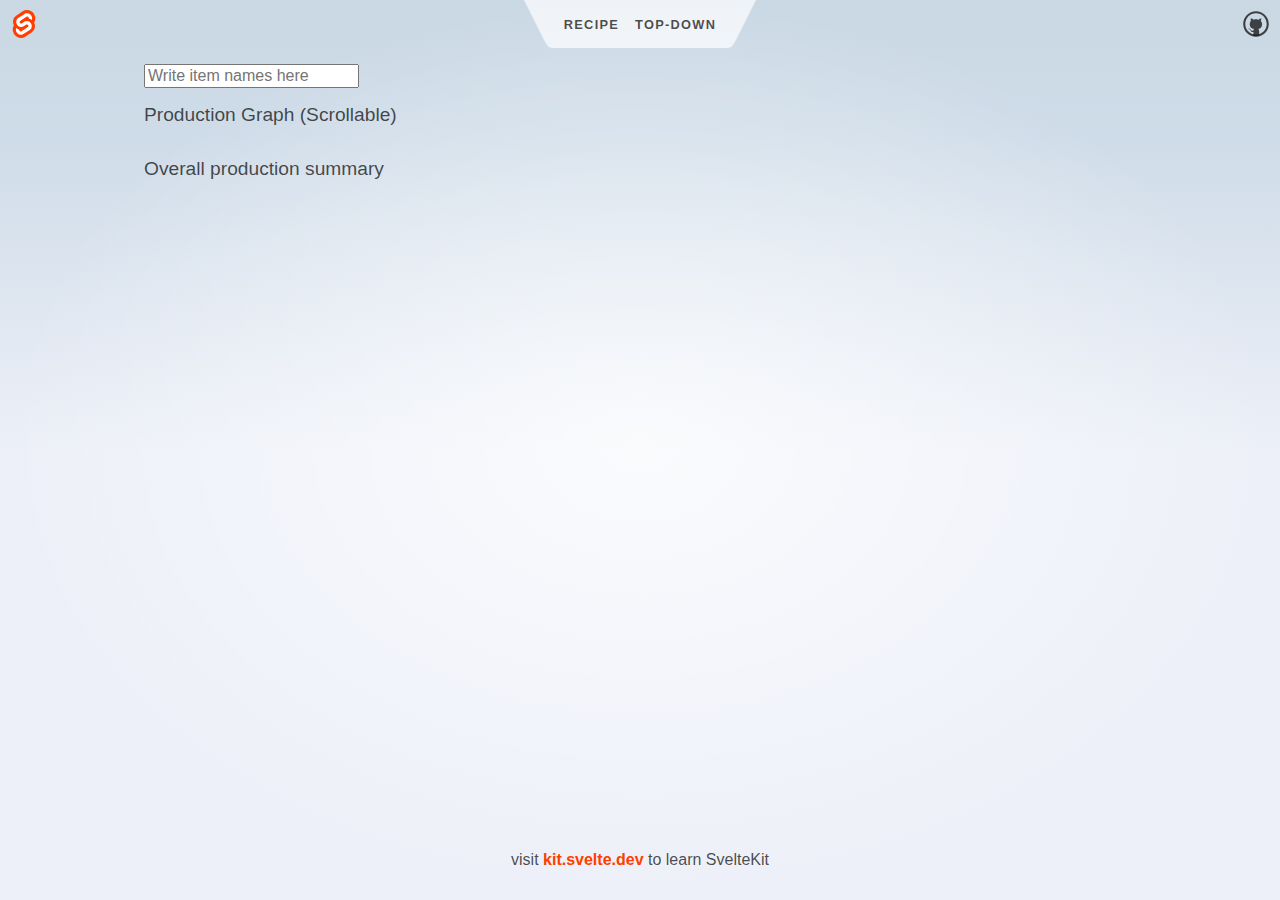
<file: satisfactory-calculator/top-down.html>
<!DOCTYPE html>
<html lang="en">
	<head>
		<meta charset="utf-8" />
		<link rel="icon" href="./favicon.png" />
		<meta name="viewport" content="width=device-width" />
		<meta http-equiv="content-security-policy" content="">
		<link href="./_app/immutable/assets/_layout.fa9427ff.css" rel="stylesheet">
		<link href="./_app/immutable/assets/_page.e833ee82.css" rel="stylesheet">
		<link rel="modulepreload" href="./_app/immutable/entry/start.f1fe75b9.js">
		<link rel="modulepreload" href="./_app/immutable/chunks/index.867d7d0f.js">
		<link rel="modulepreload" href="./_app/immutable/chunks/singletons.65e4b2f1.js">
		<link rel="modulepreload" href="./_app/immutable/entry/app.daa892eb.js">
		<link rel="modulepreload" href="./_app/immutable/entry/_layout.svelte.4f43f55c.js">
		<link rel="modulepreload" href="./_app/immutable/chunks/stores.0d659972.js">
		<link rel="modulepreload" href="./_app/immutable/entry/_layout.ts.984db11e.js">
		<link rel="modulepreload" href="./_app/immutable/chunks/_layout.da46b06b.js">
		<link rel="modulepreload" href="./_app/immutable/entry/top-down-page.svelte.739206d7.js">
		<link rel="modulepreload" href="./_app/immutable/chunks/functions.bf28bd45.js">
		<link rel="modulepreload" href="./_app/immutable/chunks/item_pages.b3f24859.js">
		<link rel="modulepreload" href="./_app/immutable/entry/top-down-page.ts.17e44b26.js">
		<link rel="modulepreload" href="./_app/immutable/chunks/images.1037bb61.js">
		<link rel="modulepreload" href="./_app/immutable/chunks/_page.fe965c54.js"><title>TopDown</title><!-- HEAD_svelte-vci9n1_START --><base href="https://navelist.github.io/satisfactory-calculator/index.html"><!-- HEAD_svelte-vci9n1_END --><!-- HEAD_svelte-qbpr0x_START --><meta name="description" content="Top Down Production Chain Graph"><!-- HEAD_svelte-qbpr0x_END -->
	</head>
	<body data-sveltekit-preload-data="hover">
		<div style="display: contents">




<div class="app svelte-8o1gnw"><header class="svelte-1u9z1tp"><div class="corner svelte-1u9z1tp"><a href="https://kit.svelte.dev" class="svelte-1u9z1tp"><img src="/_app/immutable/assets/svelte-logo.87df40b8.svg" alt="SvelteKit" class="svelte-1u9z1tp"></a></div>

	<nav class="svelte-1u9z1tp"><svg viewBox="0 0 2 3" aria-hidden="true" class="svelte-1u9z1tp"><path d="M0,0 L1,2 C1.5,3 1.5,3 2,3 L2,0 Z" class="svelte-1u9z1tp"></path></svg>
		<ul class="svelte-1u9z1tp"><li class="svelte-1u9z1tp"><a href="/" class="svelte-1u9z1tp">Recipe</a></li>
			<li aria-current="page" class="svelte-1u9z1tp"><a href="/top-down" class="svelte-1u9z1tp">TOP-DOWN</a></li></ul>
		<svg viewBox="0 0 2 3" aria-hidden="true" class="svelte-1u9z1tp"><path d="M0,0 L0,3 C0.5,3 0.5,3 1,2 L2,0 Z" class="svelte-1u9z1tp"></path></svg></nav>

	<div class="corner svelte-1u9z1tp"><a href="https://github.com/sveltejs/kit" class="svelte-1u9z1tp"><img src="/_app/immutable/assets/github.1ea8d62e.svg" alt="GitHub" class="svelte-1u9z1tp"></a></div>
</header>

	<main class="svelte-8o1gnw">



<div><form autocomplete="off"><div class="autocomplete"><input id="final-product" type="text" placeholder="Write item names here" value=""></div>

        <input type="submit" hidden></form>
    
    
</div>

<div class="TopDownGraphDiv svelte-427c5w"><h2 class="svelte-427c5w">Production Graph (Scrollable)
    </h2>
    <table><tbody><tr>
            </tr></tbody></table>    
</div>
<div class="top svelte-f8yrmu"><h2 class="svelte-f8yrmu">Overall production summary
    </h2>
    <table><tbody></tbody></table>

</div></main>

	<footer class="svelte-8o1gnw"><p>visit <a href="https://kit.svelte.dev" class="svelte-8o1gnw">kit.svelte.dev</a> to learn SvelteKit</p></footer>
</div>


			
			<script>
				{
					__sveltekit_a59spe = {
						env: {},
						base: new URL(".", location).pathname.slice(0, -1),
						element: document.currentScript.parentElement
					};

					const data = [null,null];

					Promise.all([
						import("./_app/immutable/entry/start.f1fe75b9.js"),
						import("./_app/immutable/entry/app.daa892eb.js")
					]).then(([kit, app]) => {
						kit.start(app, __sveltekit_a59spe.element, {
							node_ids: [0, 4],
							data,
							form: null,
							error: null
						});
					});
				}
			</script>
		</div>
	</body>
</html>
</file>
<file: satisfactory-calculator/_app/immutable/assets/_layout.fa9427ff.css>
header.svelte-1u9z1tp.svelte-1u9z1tp{display:flex;justify-content:space-between}.corner.svelte-1u9z1tp.svelte-1u9z1tp{width:3em;height:3em}.corner.svelte-1u9z1tp a.svelte-1u9z1tp{display:flex;align-items:center;justify-content:center;width:100%;height:100%}.corner.svelte-1u9z1tp img.svelte-1u9z1tp{width:2em;height:2em;object-fit:contain}nav.svelte-1u9z1tp.svelte-1u9z1tp{display:flex;justify-content:center;--background:rgba(255, 255, 255, .7)}svg.svelte-1u9z1tp.svelte-1u9z1tp{width:2em;height:3em;display:block}path.svelte-1u9z1tp.svelte-1u9z1tp{fill:var(--background)}ul.svelte-1u9z1tp.svelte-1u9z1tp{position:relative;padding:0;margin:0;height:3em;display:flex;justify-content:center;align-items:center;list-style:none;background:var(--background);background-size:contain}li.svelte-1u9z1tp.svelte-1u9z1tp{position:relative;height:100%}li[aria-current=page].svelte-1u9z1tp.svelte-1u9z1tp:before{--size:6px;content:"";width:0;height:0;position:absolute;top:0;left:calc(50% - var(--size));border:var(--size) solid transparent;border-top:var(--size) solid var(--color-theme-1)}nav.svelte-1u9z1tp a.svelte-1u9z1tp{display:flex;height:100%;align-items:center;padding:0 .5rem;color:var(--color-text);font-weight:700;font-size:.8rem;text-transform:uppercase;letter-spacing:.1em;text-decoration:none;transition:color .2s linear}a.svelte-1u9z1tp.svelte-1u9z1tp:hover{color:var(--color-theme-1)}@font-face{font-family:Fira Mono;font-style:normal;font-display:swap;font-weight:400;src:url(./fira-mono-cyrillic-ext-400-normal.3df7909e.woff2) format("woff2"),url(./fira-mono-all-400-normal.1e3b098c.woff) format("woff");unicode-range:U+0460-052F,U+1C80-1C88,U+20B4,U+2DE0-2DFF,U+A640-A69F,U+FE2E-FE2F}@font-face{font-family:Fira Mono;font-style:normal;font-display:swap;font-weight:400;src:url(./fira-mono-cyrillic-400-normal.c7d433fd.woff2) format("woff2"),url(./fira-mono-all-400-normal.1e3b098c.woff) format("woff");unicode-range:U+0301,U+0400-045F,U+0490-0491,U+04B0-04B1,U+2116}@font-face{font-family:Fira Mono;font-style:normal;font-display:swap;font-weight:400;src:url(./fira-mono-greek-ext-400-normal.9e2fe623.woff2) format("woff2"),url(./fira-mono-all-400-normal.1e3b098c.woff) format("woff");unicode-range:U+1F00-1FFF}@font-face{font-family:Fira Mono;font-style:normal;font-display:swap;font-weight:400;src:url(./fira-mono-greek-400-normal.a8be01ce.woff2) format("woff2"),url(./fira-mono-all-400-normal.1e3b098c.woff) format("woff");unicode-range:U+0370-03FF}@font-face{font-family:Fira Mono;font-style:normal;font-display:swap;font-weight:400;src:url(./fira-mono-latin-ext-400-normal.6bfabd30.woff2) format("woff2"),url(./fira-mono-all-400-normal.1e3b098c.woff) format("woff");unicode-range:U+0100-024F,U+0259,U+1E00-1EFF,U+2020,U+20A0-20AB,U+20AD-20CF,U+2113,U+2C60-2C7F,U+A720-A7FF}@font-face{font-family:Fira Mono;font-style:normal;font-display:swap;font-weight:400;src:url(./fira-mono-latin-400-normal.e43b3538.woff2) format("woff2"),url(./fira-mono-all-400-normal.1e3b098c.woff) format("woff");unicode-range:U+0000-00FF,U+0131,U+0152-0153,U+02BB-02BC,U+02C6,U+02DA,U+02DC,U+2000-206F,U+2074,U+20AC,U+2122,U+2191,U+2193,U+2212,U+2215,U+FEFF,U+FFFD}:root{--font-body: Arial, -apple-system, BlinkMacSystemFont, "Segoe UI", Roboto, Oxygen, Ubuntu, Cantarell, "Open Sans", "Helvetica Neue", sans-serif;--font-mono: "Fira Mono", monospace;--color-bg-0: rgb(202, 216, 228);--color-bg-1: hsl(209, 36%, 86%);--color-bg-2: hsl(224, 44%, 95%);--color-theme-1: #ff3e00;--color-theme-2: #4075a6;--color-text: rgba(0, 0, 0, .7);--column-width: 42rem;--column-margin-top: 4rem;font-family:var(--font-body);color:var(--color-text)}body{min-height:100vh;margin:0;background-attachment:fixed;background-color:var(--color-bg-1);background-size:100vw 100vh;background-image:radial-gradient(50% 50% at 50% 50%,rgba(255,255,255,.75) 0%,rgba(255,255,255,0) 100%),linear-gradient(180deg,var(--color-bg-0) 0%,var(--color-bg-1) 15%,var(--color-bg-2) 50%)}h1,h2,p{font-weight:400}p{line-height:1.5}a{color:var(--color-theme-1);text-decoration:none}a:hover{text-decoration:underline}h1{font-size:2rem;text-align:center}h2{font-size:1rem}pre{font-size:16px;font-family:var(--font-mono);background-color:#ffffff73;border-radius:3px;box-shadow:2px 2px 6px #ffffff40;padding:.5em;overflow-x:auto;color:var(--color-text)}.text-column{display:flex;max-width:48rem;flex:.6;flex-direction:column;justify-content:center;margin:0 auto}input,button{font-size:inherit;font-family:inherit}button:focus:not(:focus-visible){outline:none}@media (min-width: 720px){h1{font-size:2.4rem}}.visually-hidden{border:0;clip:rect(0 0 0 0);height:auto;margin:0;overflow:hidden;padding:0;position:absolute;width:1px;white-space:nowrap}.app.svelte-8o1gnw.svelte-8o1gnw{display:flex;flex-direction:column;min-height:100vh}main.svelte-8o1gnw.svelte-8o1gnw{flex:1;display:flex;flex-direction:column;padding:1rem;width:100%;max-width:64rem;margin:0 auto;box-sizing:border-box}footer.svelte-8o1gnw.svelte-8o1gnw{display:flex;flex-direction:column;justify-content:center;align-items:center;padding:12px}footer.svelte-8o1gnw a.svelte-8o1gnw{font-weight:700}@media (min-width: 480px){footer.svelte-8o1gnw.svelte-8o1gnw{padding:12px 0}}
</file>
<file: satisfactory-calculator/_app/immutable/assets/_page.e833ee82.css>
.top.svelte-f8yrmu{overflow:auto}h2.svelte-f8yrmu{font-size:larger}img.svelte-f8yrmu{height:30px;width:30px}td.svelte-f8yrmu{padding-top:10px;padding-bottom:10px;text-align:center;width:300px}#autocomplete-items-list.svelte-kr3isb{position:relative;margin:0;padding:0;top:0;width:297px;border:1px solid #ddd;background-color:#ddd}li.autocomplete-items.svelte-kr3isb{list-style:none;border-bottom:1px solid #d4d4d4;z-index:99;top:100%;left:0;right:0;padding:10px;cursor:pointer;background-color:#fff}li.autocomplete-items.svelte-kr3isb:hover{background-color:#81921f;color:#fff}li.autocomplete-items.svelte-kr3isb:active{background-color:#1e90ff!important;color:#fff}h2.svelte-427c5w.svelte-427c5w{font-size:larger}.TopDownGraphDiv.svelte-427c5w.svelte-427c5w{display:block;overflow:auto}td.svelte-427c5w.svelte-427c5w{text-align:center}table.itemnode.svelte-427c5w.svelte-427c5w{background-color:#a9a9a9}td.outer.svelte-427c5w.svelte-427c5w{height:100px}td.outer.svelte-427c5w.svelte-427c5w:nth-child(even){width:300px}.itemnode.svelte-427c5w td.svelte-427c5w{padding-left:10px;padding-right:10px}.itemnode.svelte-427c5w td.item.svelte-427c5w{width:100px;height:100px}img.svelte-427c5w.svelte-427c5w{width:30px;height:30px}
</file>
